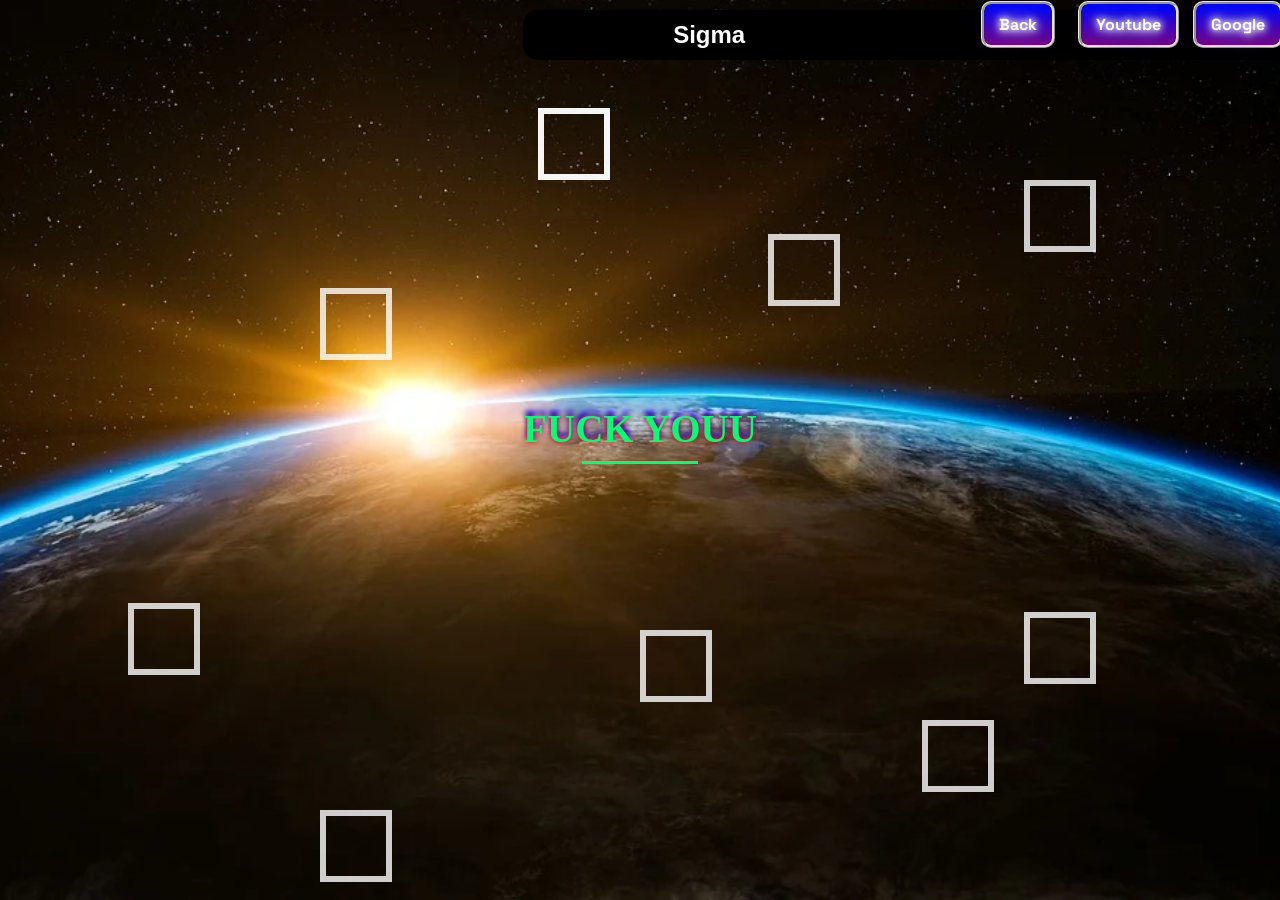
<file: amongus.html>
<!DOCTYPE html>
<html lang="en">
<head>
    <link href="https://fonts.googleapis.com/css2?family=Anton&family=Space+Grotesk:wght@300..700&display=swap" rel="stylesheet">
 <link rel="stylesheet" href="Style.css">
 <i class="fa-duotone fa-thin fa-square-right"></i>
 <meta charset="UTF-0">
  <link rel="Stylesheet" href="Style.css">
</head>
<body>
<div class="wrapper">

    <div class="box">
    <div></div>
    <div></div>
    <div></div>
    <div></div>
    <div></div>
    <div></div>
    <div></div>
    <div></div>
    <div></div>
    <div></div>
    
    </div>
</div>
<nav class="navbar">
  <div class="navdiv">
    <div class="HALLO"><h2>Sigma</h2></div>
    <ul>
      <li><a href="sigma.html" class="TopBarButton"><h3 class="buttonText">Back</h3></a></li>
      <li><a href="https://youtube.com" class="TopBarButton"><h3 class="buttonText">Youtube</h3></a></li>
      <li><a href="https://Google.com" class="TopBarButton"><h3 class="buttonText">Google</h3></a></li>
    </ul>
  </div>
</nav>


</nav>
<h1>FUCK YOUU</h1>


</body>
</html>
</file>
<file: Style.css>
/* Reset Styles */
body, h1, h3, ul, li, a, button, img {
    margin: 0;
    padding: 0;
    box-sizing: border-box;
  }
  
  /* Body Styling */
  body {
    margin: 0;
    height: 100vh;
    display: flex;
    justify-content: center;
    align-items: center;
    background-image: url(earth-1756274_1280.webp);
    background-size: cover;
    background-position: center;
    background-repeat: no-repeat;
    font-family: "Lato", sans-serif;
    padding: 0;
  }
  
  /* Navbar */
  .navdiv {
    display: flex;
    flex-direction: column; /* Stack elements vertically */
    align-items: flex-start; /* Align the elements to the left */
    width: 95%; /* Adjust to fit the content within */
    background: rgb(0, 0, 0); /* Black background */
    padding: 0 50px; /* Padding around the content */
    position: fixed;
    top: 10px; /* Keeps it slightly below the top */
    z-index: 1000;
    font-size: 1rem;
    border-radius: 15px; /* Rounded corners */
    margin: 0 auto; /* Centers horizontally */
    height: 50px; /* Let the height adjust based on content */
    gap: 20px; /* Space between items (Sigma and buttons) */

  }
  



.logo {
    margin-right: auto; /* Push other items to the right of the logo */
}

.logo a {
    font-size: 35px;
    font-weight: 600;
    color: white;
}

ul {
    display: flex;
    gap: 20px; /* Adds spacing between navigation items */
    padding: 0; /* Removes default padding from the list */
    margin: 0; /* Removes default margin */
    list-style: none; /* Removes bullets */
}

li a {
    color: white;
    font-size: 18px;
    font-weight: bold;
    text-decoration: none;
    transition: color 0.3s ease;
}

li a:hover {
    color: #00FF73;
}

  
  /* Welcome Heading */
  h1 {
    font-size: 39px;
    animation: Sus 5s ease-in-out running;
    font-family: "Press Start 2P", cursive;
    color: #00FF73;
    text-shadow: 0px 0px 5px red, 0px -5px 5px blue;
    text-align: center;
    margin-bottom: 20px;
  }
  
  h1::after {
    content: "";
    display: block;
    width: 50%;
    height: 3px;
    margin: 10px auto;
    background: #00FF73;
  }
  
  /* Subheading with Animation */
  h3 {
    animation: none;
    animation-duration: 5s;
    font-family: "Space Grotesk", sans-serif;
    border: 3px ridge beige;
    border-radius: 50px;
    color: #00FF73;
    background: linear-gradient(blue, purple);
    text-shadow: 
      0 0 7px #fff,
      0 0 10px #fff,
      0 0 21px #fff,
      0 0 42px #1a02f0,
      0 0 82px #1a02f0,
      0 0 92px #7300ff,
      0 0 102px #8000ff,
      0 0 151px #9500ff;
    margin: 20px auto;
    padding: 20px 30px;
    font-size: 2.5rem;
    text-align: center;
    width: fit-content;
  }
  
  h3:hover {
    animation: Hover 0.3s ease forwards;
    background: white;
  }
  
  h3:not(:hover) {
    animation: unHover 0.3s ease forwards;
  }
  
  /* Buttons */
  button {
    font-family: "Anton", sans-serif;
    width: 120px;
    height: 50px;
    font-size: 1rem;
    margin-left: 10px;
    border-radius: 10px;
    background: linear-gradient(green, blue);
    color: white;
    cursor: pointer;
    border: none;
    transition: transform 0.2s ease, background-color 0.3s ease;
  }
  
  button:hover {
    animation: Hover 0.3s running;
    background: linear-gradient(pink, blue);
  }
  button:not(:hover){
    animation: unHover 0.3s ease forwards;

  }
  
  button a {
    text-decoration: none;
    color: white;
    font-weight: bold;
  }
  
  /* Buttons & Links Effects */
  a:link {
    color: #00FF73;
    text-decoration: none;
  }
  
  .btn {
    display: flex;
    align-items: center;
    gap: 10px;
    padding: 15px 30px;
    background: linear-gradient(45deg, #ff00cc, #3333ff);
    color: #fff;
    font-size: 1.2rem;
    border-radius: 50px;
    text-decoration: none;
    box-shadow: 0 4px 10px rgba(0, 0, 0, 0.5);
    transition: transform 0.2s ease, box-shadow 0.3s ease;
  }
  
  .btn:hover {
    transform: translateY(-5px);
    box-shadow: 0 8px 20px rgba(0, 0, 0, 0.8);
  }
  
  /* Keyframes for Animation */
  @keyframes Sus {
    from {
      font-size: 0px;
      opacity: 0;
    }
    to {
      font-size: 39px;
      opacity: 1;
    }
  }

  
  @keyframes Hover {
    from {
      transform: scale(1);
    }
    to {
      transform: scale(1.1);
    }
  }
  
  @keyframes unHover {
    from {
      transform: scale(1.1);
    }
    to {
      transform: scale(1);
    }
  }
/* Styling for the anchor tags */
.TopBarButton {

  width: 50px;
  text-decoration: none; /* Removes underline from the links */
  margin-left: 20px; /* Move button 20px to the right */
  margin-right: 20px; /* Move button 20px to the left */
  margin-bottom: 186px;
  width: 50px;
  height: 50px;
  text-decoration: none;
  display: flex;
  justify-content: center;
  align-items: center;
  border-radius: 10px;
  position: relative; /* Ensures that the transform will be applied relative to the button's normal position */
  
  /* Move the button using transform */
  transform: translate(400px,-90px); /* Moves the button 200px to the right */
  
}
.HALLO{
  color: white;
  transform: translate(100px);
}
/* Styling for the h3 tags inside the TopBarButton class */
.buttonText {
  color: white;
  margin: 0;
  padding: 10px 15px;
  font-size: 1.0rem;
  text-align: center;
  border-radius: 10px;
}
.navdiv h2 {
  margin-top: 0.3cm; /* Move the text 5px higher */
}
.wrapper{
  position: absolute;
  width: 100%;
  height: 100%;
  overflow: hidden;
  background: linear-gradient(90deg, rgba(2,0,.6,1) 0% rgba(9,9,122,1) 35% rgba(0,212,255,1) 100%);
}

.box div{
 position: absolute;
 width: 60px;
 height: 60px;
 background-color: transparent;
 border: 6px solid rgba(255,255,255,0.8);

}

.box div:nth-child(1){
  top: 12%;
  left: 42%;
  animation: animate 10s linear infinite;
}

.box div:nth-child(2){
  top: 70%;
  left: 50%;
  animation: animate 7s linear infinite;

}



.box div:nth-child(3){
  top: 12%;
  left: 42%;
  animation: animate 9s linear infinite;

}



.box div:nth-child(4){
  top: 26%;
  left: 60%;
  animation: animate 10s linear infinite;

}


.box div:nth-child(5){
  top: 67%;
  left: 10%;
  animation: animate 6s linear infinite;

}

.box div:nth-child(6){
  top: 80%;
  left: 72%;
  animation: animate 12s linear infinite;

}

.box div:nth-child(7){
  top: 68%;
  left: 80%;
  animation: animate 15s linear infinite;

}


.box div:nth-child(8){
  top: 32%;
  left: 25%;
  animation: animate 16s linear infinite;

}


.box div:nth-child(9){
  top: 90%;
  left: 25%;
  animation: animate 9s linear infinite;

}


.box div:nth-child(10){
  top: 20%;
  left: 80%;
  animation: animate 5s linear infinite;

}

@keyframes animate{
   0%{
       transform: scale(0) translateY(-90px) rotateY(360deg);
       opacity: 1;
   }
  100%{
    transform: scale(1.3) translateY(-90px) rotate(360deg);
    Opacity: 0;
  }
}

.buttonText:hover{
  text-decoration-color: green;
  color: black;
}




/* Styling for the random text */
h2 {
  font-family: Arial, sans-serif;
  color: rgb(255, 255, 255);
  text-align: center;
  margin-top: 50px;
  font-size: 1.5rem;
}
#fact {
  display: inline-block;
  padding: 0; /* Remove extra padding to align cursor correctly */
  font-size: 2rem;
  border-right: 2px solid white; /* White cursor line */
  white-space: pre-wrap; /* Ensures spaces and newlines are preserved */
  line-height: 1.5; /* Adjust line-height for better alignment if needed */
}

.typing {
  animation: typing 3s steps(30) 1s 1 normal both, blink 0.75s step-end infinite;
}

.deleting {
  animation: deleting 2s steps(30) 0.5s 1 normal both;
}

@keyframes typing {
  from {
    width: 0;
  }
  to {
    width: 100%;
  }
}

@keyframes deleting {
  from {
    width: 100%;
  }
  to {
    width: 0;
  }
}

@keyframes blink {
  50% {
    border-color: transparent; /* Creates the blinking effect */
  }
}

.text {
  border-right: 5px solid;
  white-space: nowrap;
  overflow: hidden;
}
</file>
